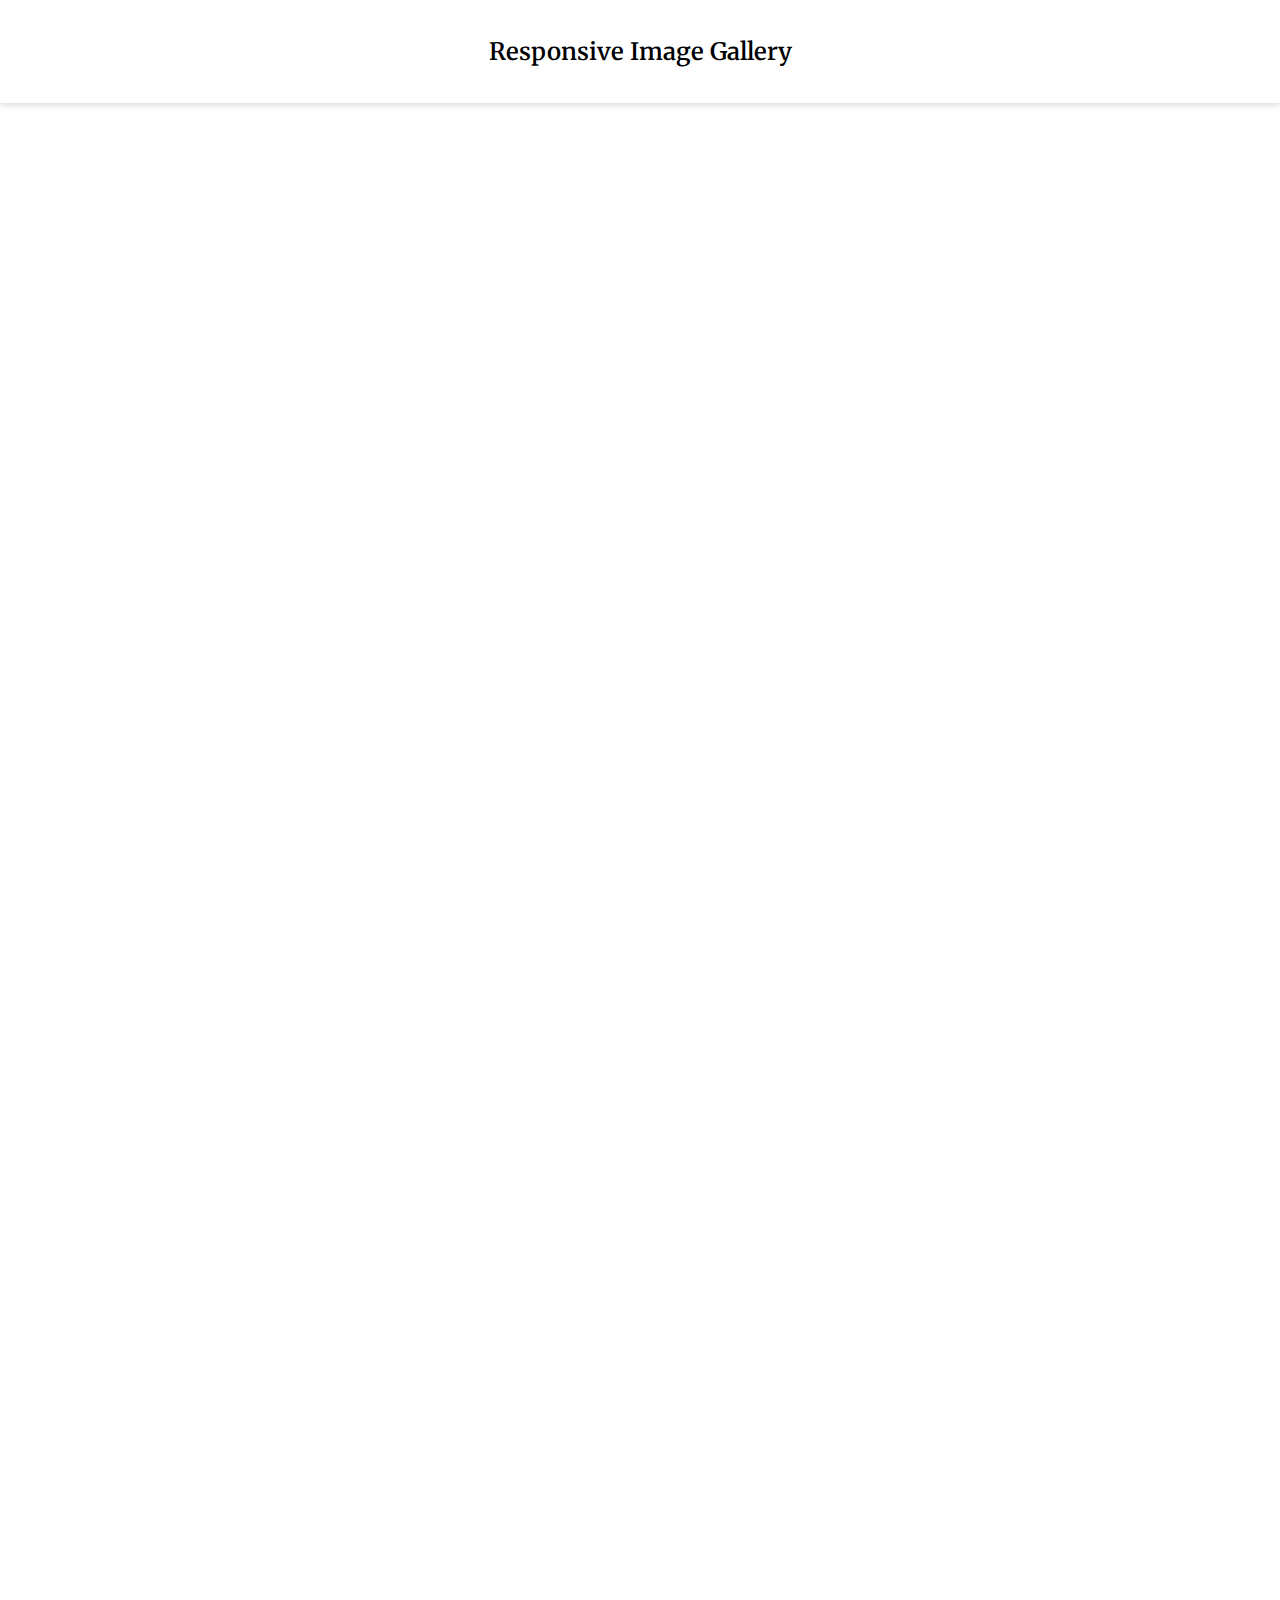
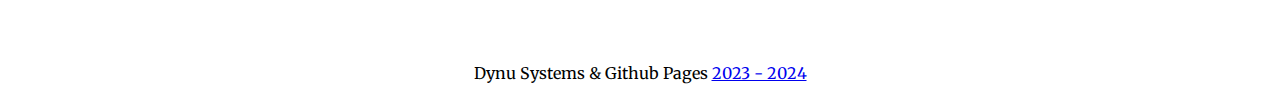
<file: fotos/index.html>
<!DOCTYPE html>
<html lang="es-es">
<head>
    <meta charset="UTF-8">
    <meta http-equiv="X-UA-Compatible" content="IE=edge">
    <meta name="viewport" content="width=device-width, initial-scale=1.0">
    <title>Fotos Dujexs</title>
    <link rel="stylesheet" href="style.css">
</head>
<body>
    
    <header>Responsive Image Gallery</header>

    <div class="container">
      <div id="image" class="result"></div>
      <div id="image2" class="result"></div>
      <div id="image3" class="result"></div>
      <div id="image4" class="result"></div>
      <div id="image5" class="result"></div>
      <div id="image6" class="result"></div>
      <div id="image7" class="result"></div>
      <div id="image8" class="result"></div>
      <div id="image9" class="result"></div>
      <div id="image10" class="result"></div>
      <div id="image11" class="result"></div>
      <div id="image12" class="result"></div>
      <div id="image13" class="result"></div>
      <div id="image14" class="result"></div>
      <div id="image15" class="result"></div>
      <div id="image16" class="result"></div>
    </div>
    
    <footer>
            <p>Dynu Systems & Github Pages   <a href="/about" target="_blank">2023 - 2024</a></p>
    </footer>

    <script src="./index.js"></script>
</body>
</html>
</file>
<file: fotos/style.css>
@import url('https://fonts.googleapis.com/css2?family=Merriweather:ital,wght@1,300&display=swap');

* {
  margin: 0;
  padding: 0;
  box-sizing: border-box;
  font-family: 'Merriweather';
}

header {
  padding: 1.5em;
  box-shadow: 0 2px 6px 0 rgb(0 0 0 / 15%);
  text-align: center;
  font-size: 1.5em;
  font-weight: 600;
}

.container {
  margin-top: 2em;
  margin-bottom: 4em; 
  display: flex;
  justify-content:center;
  align-items:center;
  flex-wrap: wrap;
  gap: 1em;
}

.container > div {
  width: 250px;
  height: 350px;
/*   background-color: dodgerblue; */
}

.result img {
	object-fit: cover;
	height: 100%;
	width: 100%;
  border-radius: .3em;
  box-shadow: 0 2px 6px 0 rgb(0 0 0 / 25%);
}

footer {
    padding: 1em;
}

footer p {
  text-align: center;
}
</file>
